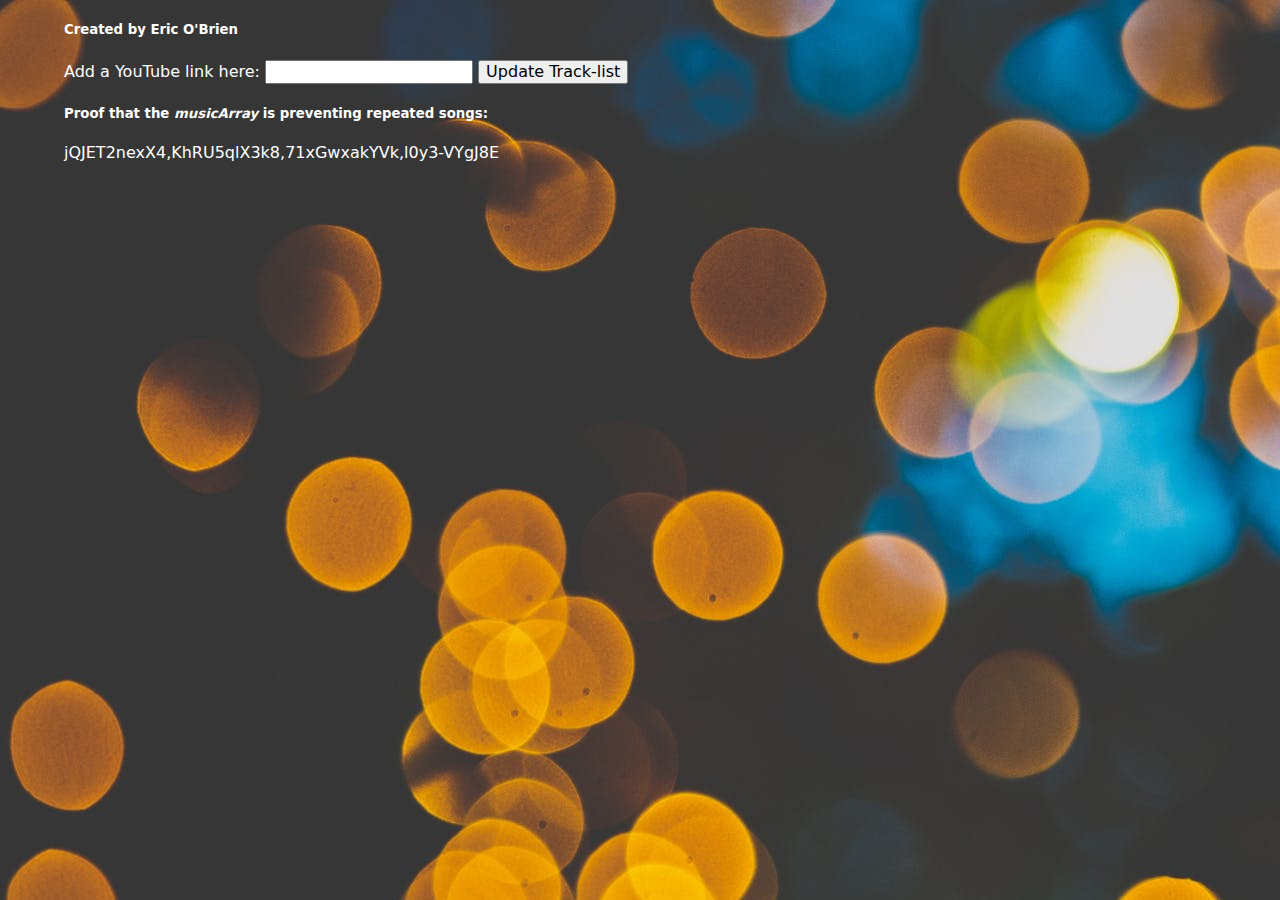
<file: index.html>
<!DOCTYPE html>

<html>
<head>
      
    <!-- Metadata -->
	<meta charset="utf-8">
	<meta name="viewport" content="width=device-width, initial-scale=1">
    <meta name="description" content="A site that allows users to add the URL of their favorite music to a radio-style playlist.">
    
	<!-- Title -->
    <title>URL_radio</title>
    
    <!-- Thumbnails -->
    <link rel="icon" type="image/ico" href="images/eric-as-a-favicon.ico"/>
	<!-- Libraries -->
	<link rel="stylesheet" href="https://cdnjs.cloudflare.com/ajax/libs/modern-normalize/0.5.0/modern-normalize.min.css">
    <link rel="stylesheet" href="https://cdnjs.cloudflare.com/ajax/libs/font-awesome/4.7.0/css/font-awesome.min.css">
    
	<!-- Stylesheets -->
    <link rel="stylesheet" href="css/style.css">
</head>

<body>
    <header>
        <h5>Created by Eric O&apos;Brien</h5>
    </header>

    <main>
        <div id="player"></div>

        <label>Add a YouTube link here: <input  id="scriptInput" type="text" name="youtube link" ></label>
        <button id="scriptButton">Update Track-list</button>
    
        <h5>Proof that the <em>musicArray</em> is preventing repeated songs:</h5>
        <p id="musicArrayText"></p>
    </main>

    <!-- scripts-->
    <script type="text/javascript" src="js/main.js"></script>
    
    <footer>
        <!--empty-->
    </footer>
</body>
</html>
</file>
<file: css/style.css>
body {
    background-image: url(../images/urlRadio\ background\ image.jpeg);
}

iframe {
    display: block;
    margin: 0 auto;    
}

h5 {
    padding-left: 5%;
    color: white;    
}

#musicArrayText {
    padding-left: 5%;
    color: white;
}

label {
    padding-left: 5%;
    color: white;
}
</file>
